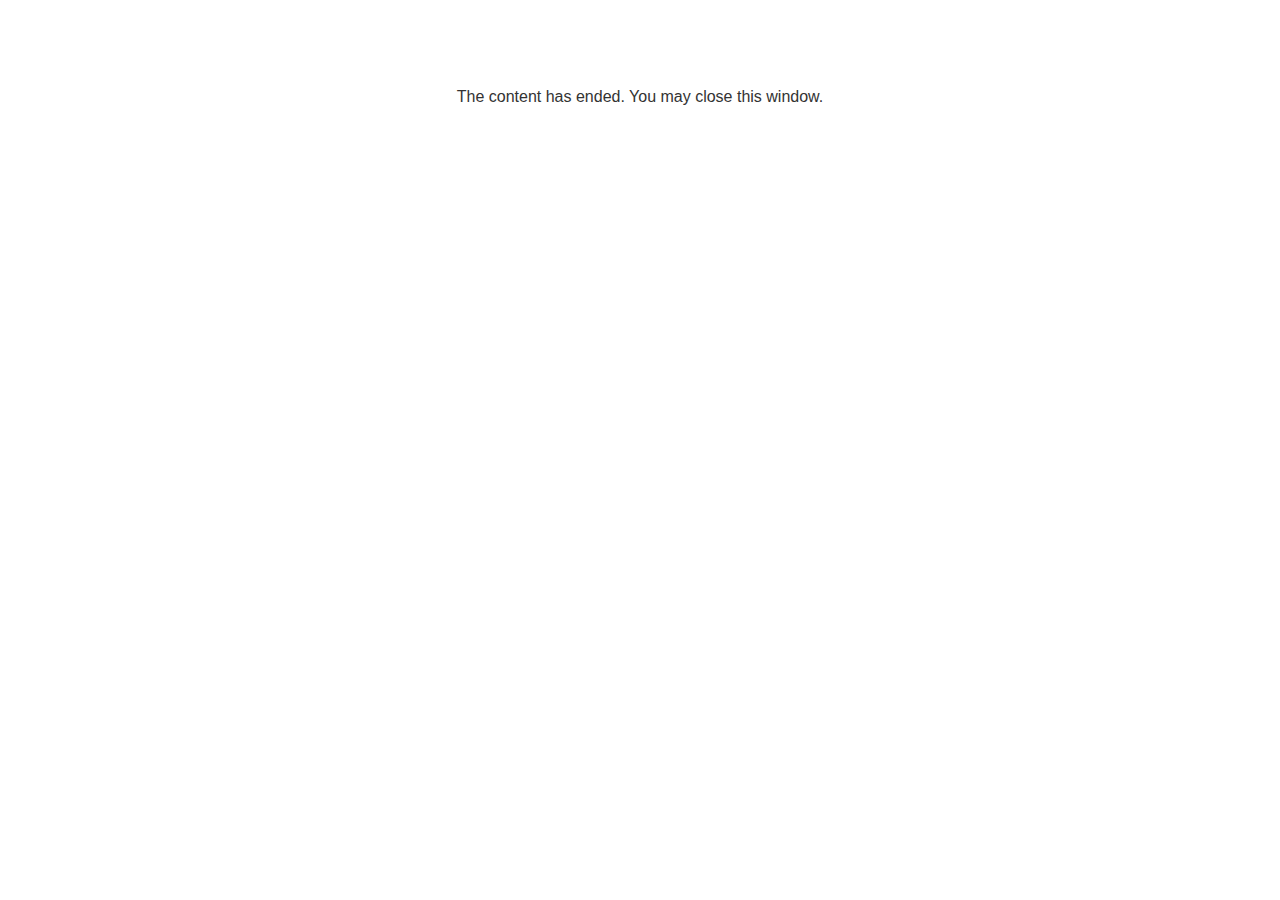
<file: lms/goodbye.html>
<!doctype html>
<html>
<body style="background-color: #ffffff;">

<p role="alert" style="color: #333333;font-family: Arial, articulate, tahoma, arial;font-size: medium;text-align: center;">
<br><br><br><br>
The content has ended. You may close this window.
</p>

</body>
</html>
</file>
